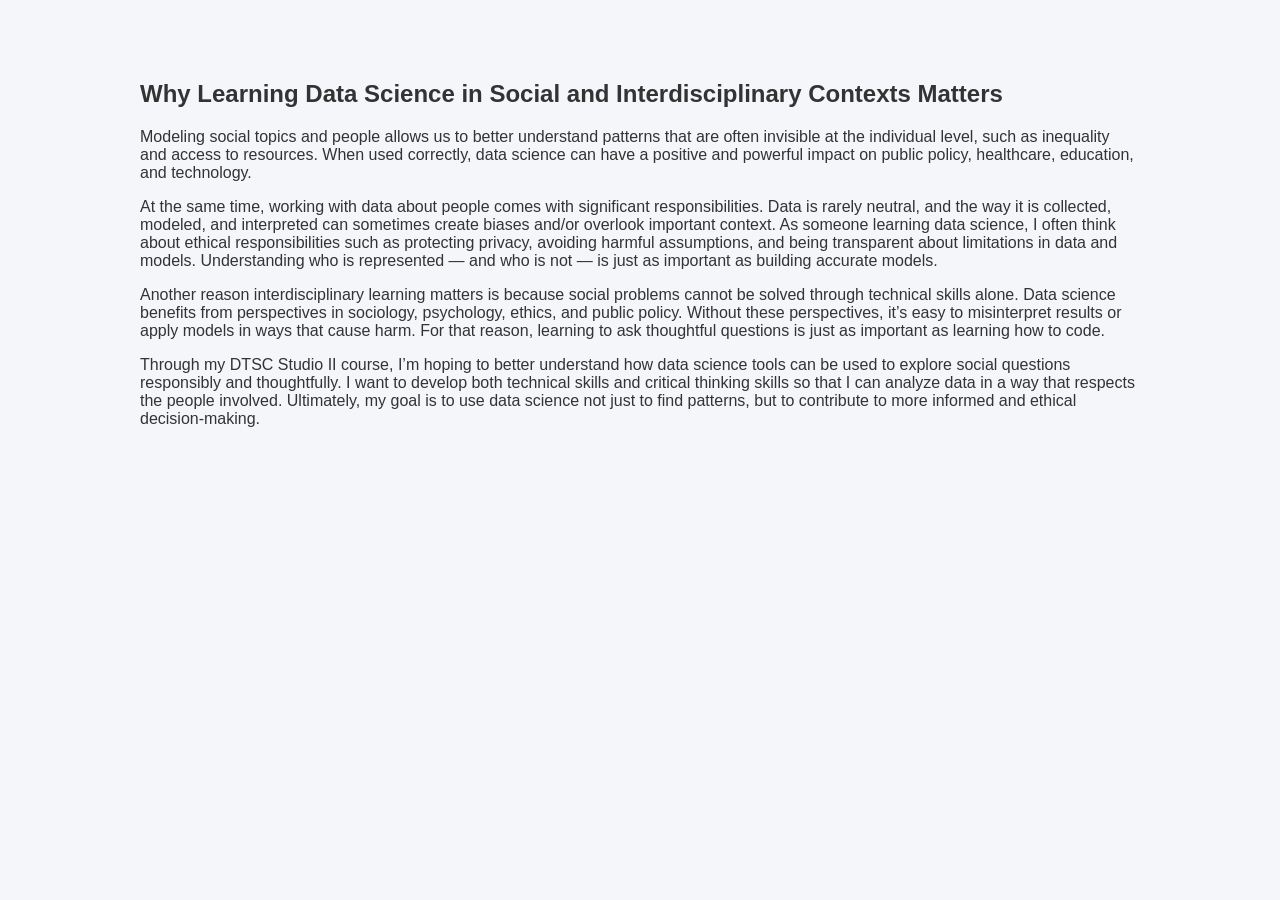
<file: blog1.html>
<!DOCTYPE html>
<html>
<head>
    <link rel="stylesheet" href="../styles.css">
    <title>Why Learning Data Science in Social and Interdisciplinary Contexts Matters</title>
</head>
<body>

<section>
<h2>Why Learning Data Science in Social and Interdisciplinary Contexts Matters</h2>
<p><p>
                Modeling social topics and people allows us to better understand patterns that are often invisible at the individual level, such as inequality and access to resources. When used correctly, data science can have a positive and powerful impact on public policy, healthcare, education, and technology.
            </p>
            <p>
                At the same time, working with data about people comes with significant responsibilities. Data is rarely neutral, and the way it is collected, modeled, and interpreted can sometimes create biases and/or overlook important context. As someone learning data science, I often think about ethical responsibilities such as protecting privacy, avoiding harmful assumptions, and being transparent about limitations in data and models. Understanding who is represented — and who is not — is just as important as building accurate models.
            </p>
            <p>
                Another reason interdisciplinary learning matters is because social problems cannot be solved through technical skills alone. Data science benefits from perspectives in sociology, psychology, ethics, and public policy. Without these perspectives, it’s easy to misinterpret results or apply models in ways that cause harm. For that reason, learning to ask thoughtful questions is just as important as learning how to code.
            </p>
            <p>
                Through my DTSC Studio II course, I’m hoping to better understand how data science tools can be used to explore social questions responsibly and thoughtfully. I want to develop both technical skills and critical thinking skills so that I can analyze data in a way that respects the people involved. Ultimately, my goal is to use data science not just to find patterns, but to contribute to more informed and ethical decision-making.
            </p></p>
</section>

</body>
</html>
</file>
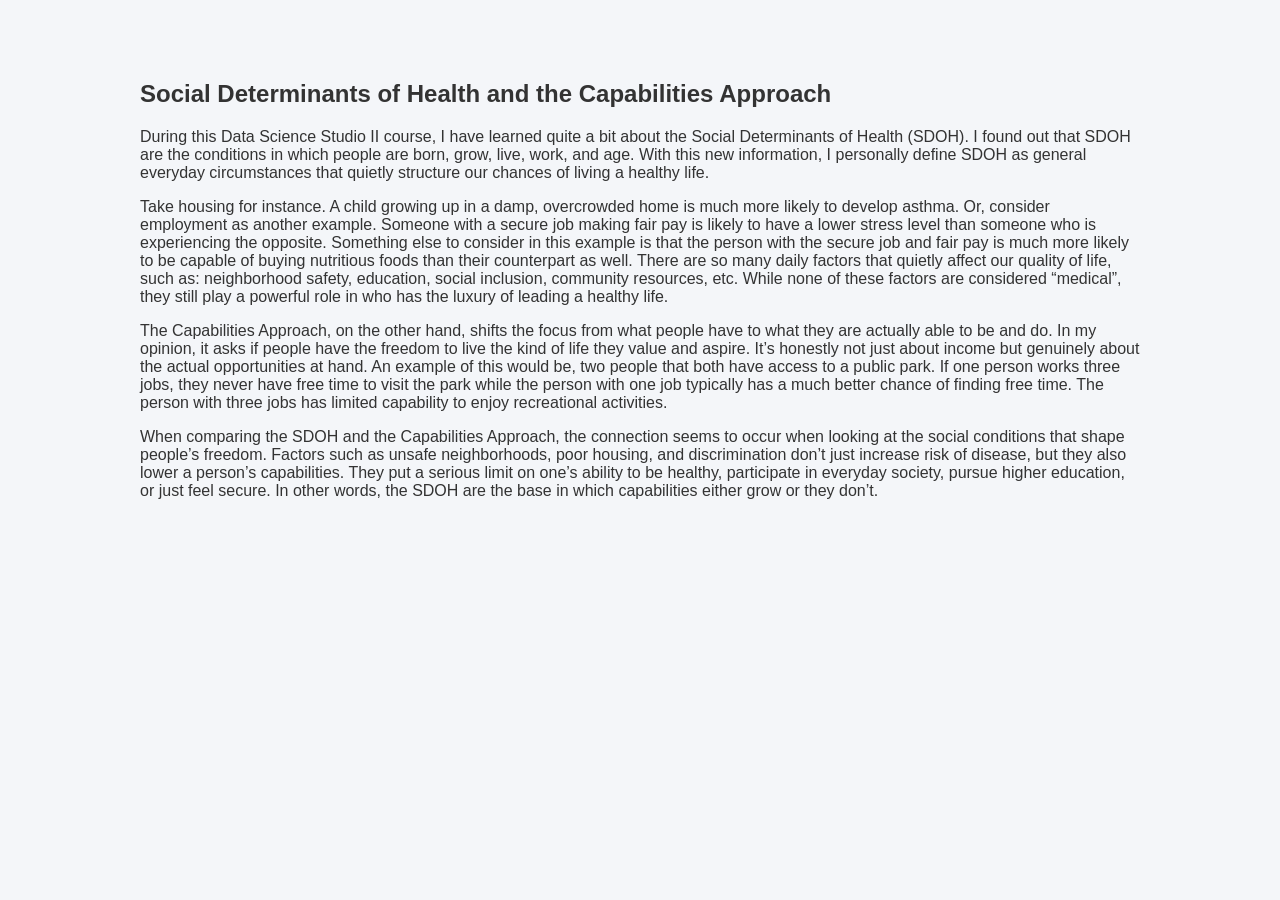
<file: blog2.html>
<!DOCTYPE html>
<html>
<head>
    <link rel="stylesheet" href="../styles.css">
    <title>Social Determinants of Health and the Capabilities Approach</title>
</head>
<body>

<section>
<h2>Social Determinants of Health and the Capabilities Approach</h2>
<p>            <p>
                During this Data Science Studio II course, I have learned quite a bit about the Social Determinants of Health (SDOH). I found out that SDOH are the conditions in which people are born, grow, live, work, and age. With this new information, I personally define SDOH as general everyday circumstances that quietly structure our chances of living a healthy life.
            </p>
            <p>
                Take housing for instance. A child growing up in a damp, overcrowded home is much more likely to develop asthma. Or, consider employment as another example. Someone with a secure job making fair pay is likely to have a lower stress level than someone who is experiencing the opposite. Something else to consider in this example is that the person with the secure job and fair pay is much more likely to be capable of buying nutritious foods than their counterpart as well. There are so many daily factors that quietly affect our quality of life, such as: neighborhood safety, education, social inclusion, community resources, etc. While none of these factors are considered “medical”, they still play a powerful role in who has the luxury of leading a healthy life.
            </p>
            <p>
                The Capabilities Approach, on the other hand, shifts the focus from what people have to what they are actually able to be and do. In my opinion, it asks if people have the freedom to live the kind of life they value and aspire. It’s honestly not just about income but genuinely about the actual opportunities at hand. An example of this would be, two people that both have access to a public park. If one person works three jobs, they never have free time to visit the park while the person with one job typically has a much better chance of finding free time. The person with three jobs has limited capability to enjoy recreational activities.
            </p>
            <p>
                When comparing the SDOH and the Capabilities Approach, the connection seems to occur when looking at the social conditions that shape people’s freedom. Factors such as unsafe neighborhoods, poor housing, and discrimination don’t just increase risk of disease, but they also lower a person’s capabilities. They put a serious limit on one’s ability to be healthy, participate in everyday society, pursue higher education, or just feel secure. In other words, the SDOH are the base in which capabilities either grow or they don’t.
            </p>
</p>
</section>

</body>
</html>
</file>
<file: styles.css>
/* General Page Styling */
body {
    font-family: 'Segoe UI', sans-serif;
    margin: 0;
    padding: 0;
    background-color: #f4f6f9;
    color: #333;
}

/* Header Styling */
header {
    background: linear-gradient(to right, #1c1c1c, #3a3a3a);
    color: white;
    padding: 40px 20px;
    text-align: center;
}

/* Section Styling */
section {
    padding: 60px 20px;
    max-width: 1000px;
    margin: auto;
}

/* Project Card Styling */
.project-card {
    background: white;
    border-radius: 10px;
    box-shadow: 0 8px 20px rgba(0,0,0,0.1);
    overflow: hidden;
    margin-bottom: 40px;
    transition: transform 0.3s ease;
}

.project-card:hover {
    transform: translateY(-5px);
}

/* Project Image */
.project-card img {
    width: 100%;
    height: 250px;
    object-fit: cover;
}

/* Project Content */
.project-content {
    padding: 20px;
}

.project-content a {
    display: inline-block;
    margin-top: 10px;
    padding: 10px 20px;
    background-color: #1c1c1c;
    color: white;
    text-decoration: none;
    border-radius: 5px;
}

/* ---------------- BLOG CARDS ---------------- */

.blog-card {
    background: white;
    border-radius: 10px;
    box-shadow: 0 8px 20px rgba(0,0,0,0.08);
    overflow: hidden;
    margin-bottom: 40px;
    transition: transform 0.3s ease;
}

.blog-card:hover {
    transform: translateY(-5px);
}

.blog-card img {
    width: 100%;
    height: 220px;
    object-fit: cover;
}

.blog-content {
    padding: 20px;
}

.blog-content h3 {
    margin-top: 0;
}

.blog-content .meta {
    font-size: 0.9em;
    color: #8892a0;
    margin-bottom: 10px;
}

.project-content a:hover {
    background-color: #444;
}

/* ---------------- HERO SECTION ---------------- */

.hero {
    background: linear-gradient(135deg, #0f172a, #1e293b);
    color: white;
    padding: 40px 8% 120px 8%;
}

.navbar {
    display: flex;
    justify-content: space-between;
    align-items: center;
}

.logo {
    font-weight: 700;
    font-size: 1.3em;
    letter-spacing: 1px;
}

.nav-links a {
    color: white;
    text-decoration: none;
    margin-left: 30px;
    font-size: 0.95em;
    transition: opacity 0.3s ease;
}

.nav-links a:hover {
    opacity: 0.7;
}

.hero-content {
    margin-top: 100px;
    max-width: 700px;
}

.hero-content h1 {
    font-size: 3.2em;
    margin-bottom: 10px;
}

.hero-content h2 {
    font-weight: 400;
    color: #94a3b8;
    margin-bottom: 25px;
}

.hero-description {
    font-size: 1.1em;
    line-height: 1.6;
    margin-bottom: 35px;
}

.hero-buttons a {
    text-decoration: none;
    padding: 12px 28px;
    border-radius: 6px;
    font-weight: 500;
    margin-right: 15px;
}

.btn-primary {
    background-color: #3b82f6;
    color: white;
}

.btn-primary:hover {
    background-color: #2563eb;
}

.btn-secondary {
    border: 1px solid #94a3b8;
    color: white;
}

.btn-secondary:hover {
    background-color: rgba(255,255,255,0.1);
}

/* ---------------- ABOUT SECTION ---------------- */

.about-section {
    background: #f8fafc;
}

.about-container {
    max-width: 1000px;
    margin: 0 auto;
}

.about-text h2 {
    margin-bottom: 25px;
}

.about-highlights {
    display: grid;
    grid-template-columns: repeat(auto-fit, minmax(220px, 1fr));
    gap: 20px;
    margin-top: 30px;
}

.highlight {
    background: white;
    padding: 20px;
    border-radius: 8px;
    box-shadow: 0 6px 20px rgba(0,0,0,0.05);
}

.highlight h4 {
    margin-top: 0;
    margin-bottom: 10px;
}
</file>
